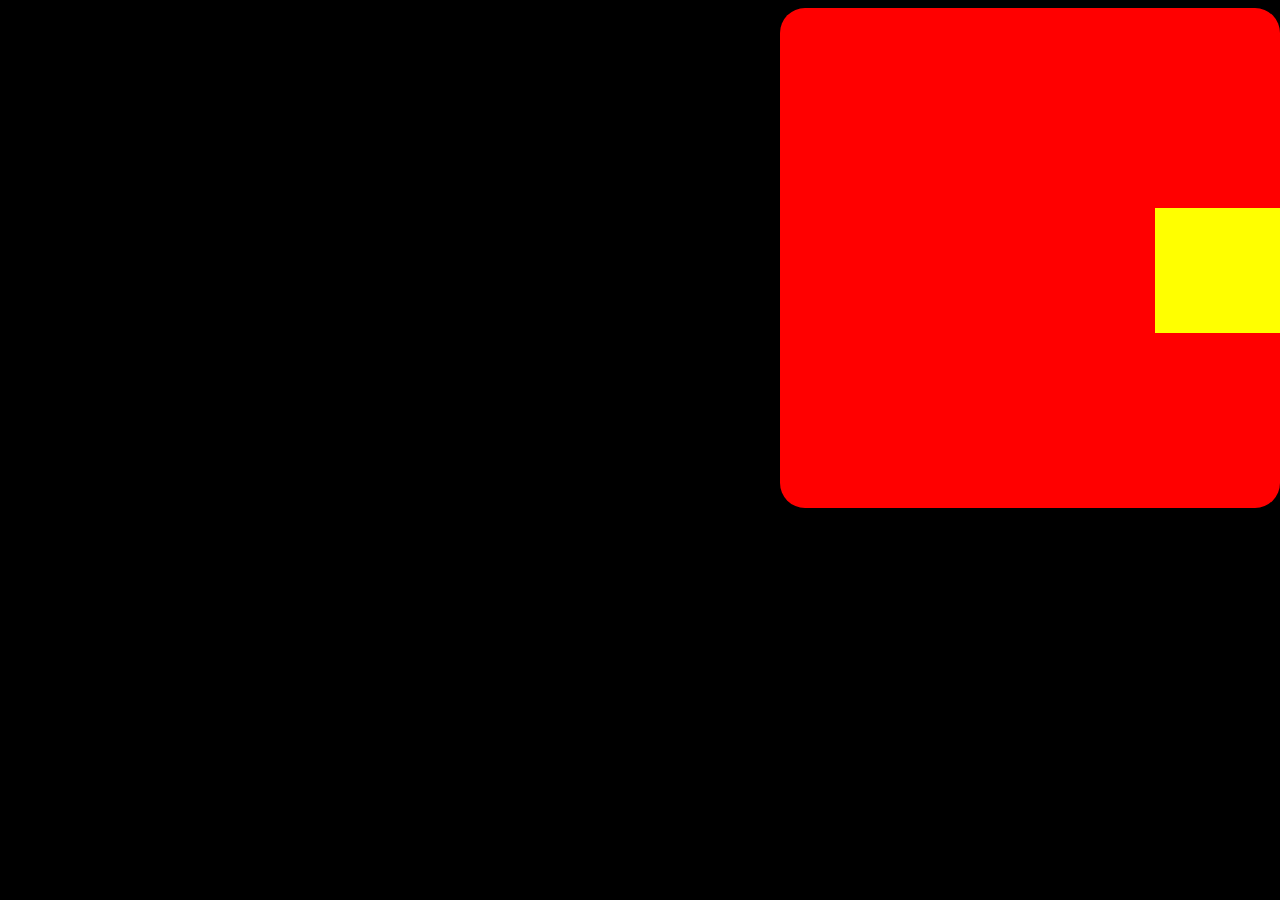
<file: HTML-CSS/01/index.html>
<!DOCTYPE html>
<html lang="en">
<head>
    <meta charset="UTF-8">
    <title>Title</title>
    <link rel="stylesheet" href="style.css">
</head>
<body>
<div class="red">


    <div class="yellow">


    </div>
</div>

</body>
</html>
</file>
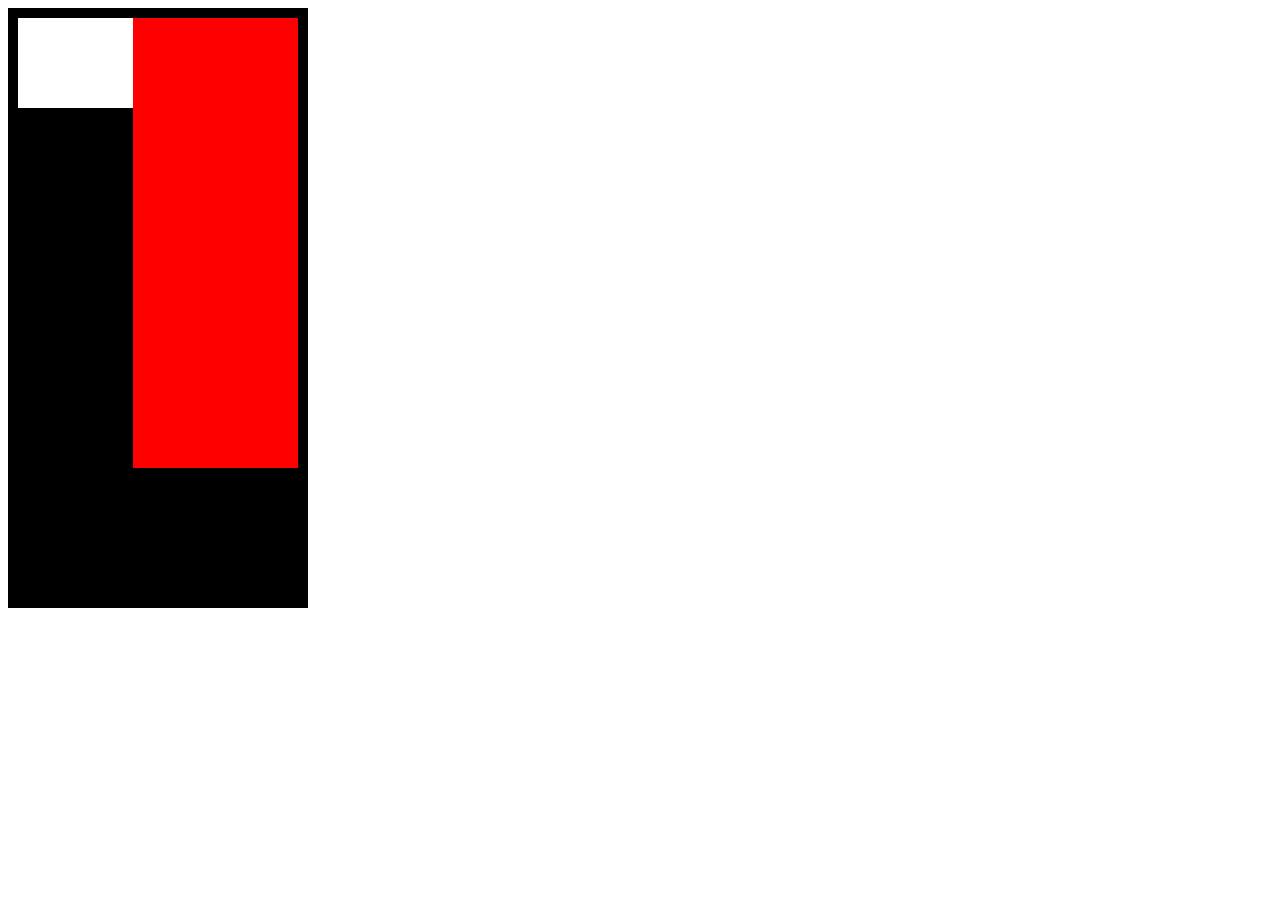
<file: HTML-CSS/02/index.html>
<!DOCTYPE html>
<html lang="en">
<head>
    <meta charset="UTF-8">
    <title>Title</title>
    <link rel="stylesheet" href="style.css">
</head>
<body>
<div class="container">
    <div class="white1"></div>
    <div class="white2"></div>
    <div class="red"></div>
    <div class="blue"></div>
    <div class="green"></div>
    <div class="yellow1"></div>
    <div class="yellow2"></div>
</div>

</body>
</html>
</file>
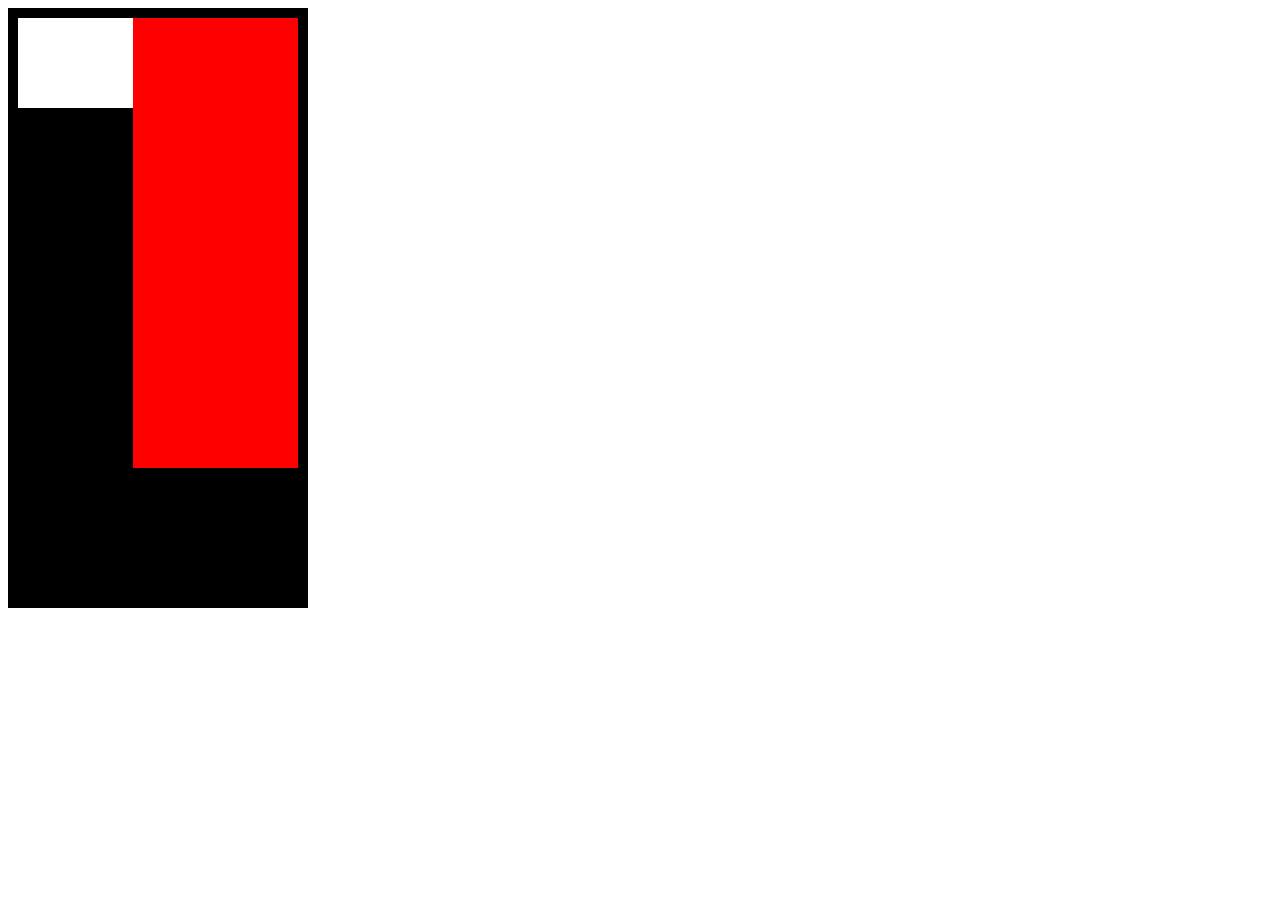
<file: Maktab_42_HW_09_Mojtaba_Najafi/HTML-CSS/02/index.html>
<!DOCTYPE html>
<html lang="en">
<head>
    <meta charset="UTF-8">
    <title>Title</title>
    <link rel="stylesheet" href="style.css">
</head>
<body>
   <div class="container">
        <div class="white1"></div>
        <div class="white2"></div>
        <div class="red"></div>
        <div class="blue"></div>
        <div class="green"></div>
        <div class="yellow1"></div>
        <div class="yellow2"></div>
    </div>

</body>
</html>
</file>
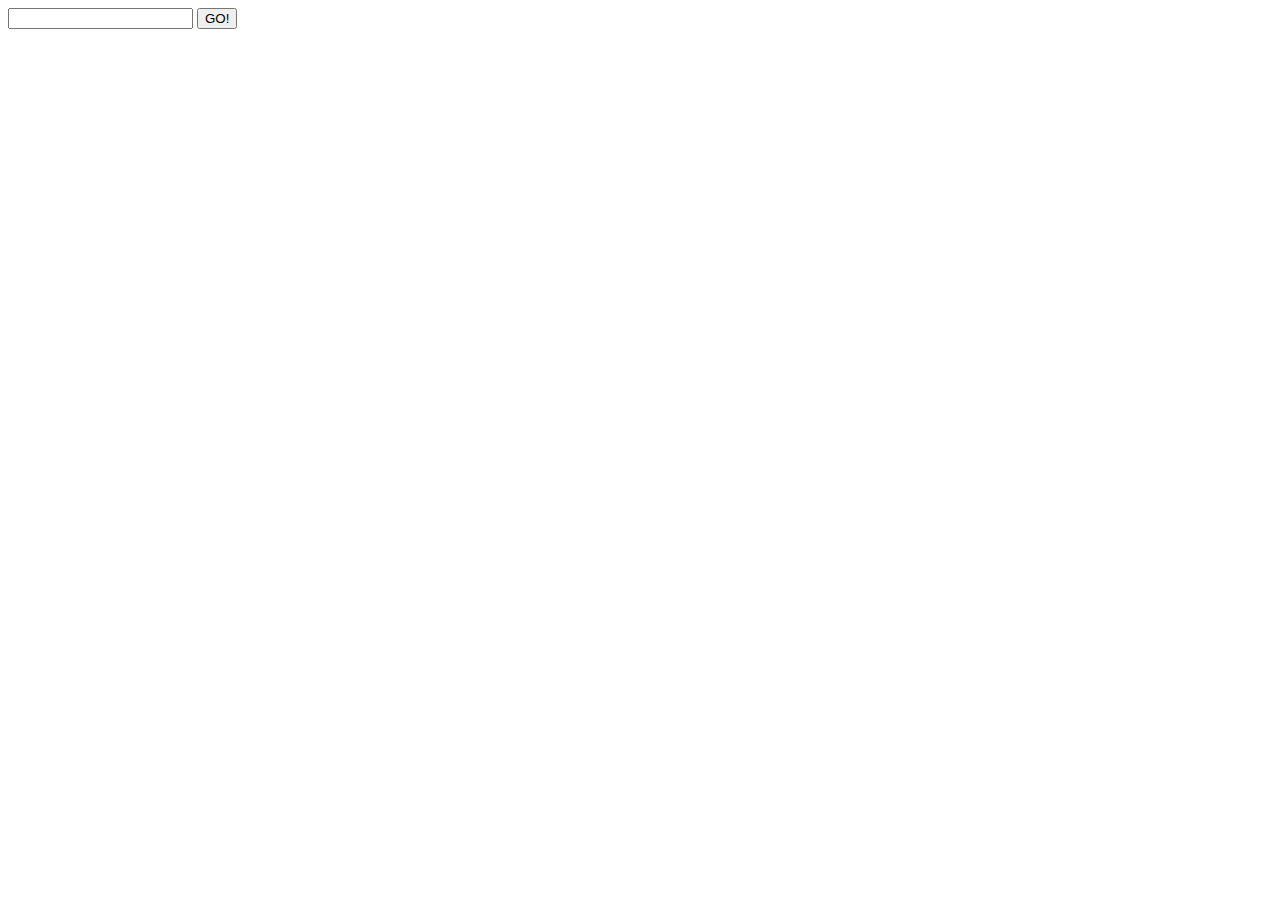
<file: Maktab_42_HW_06_Mojtaba_Najafi/Print.html>
<!DOCTYPE html>
<html lang="en">
<head>
    <meta charset="UTF-8">
    <meta name="viewport" content="width=device-width, initial-scale=1.0">
    <title>Document</title>
</head>
<body>
<label for="number"></label>
<input type="text" id="number" name="number">
<button id="Submit">GO!</button>
<div id="output"></div>
<script>
    document.getElementById('Submit').onclick = function () {

        let num = document.getElementById('number').value;


        document.getElementById('output').innerHTML = ''

        for (let i = 1; i <= num; i++) {
            document.getElementById('output').innerHTML += `<br> ${i}`
        }

    }

</script>
</body>
</html>
</file>
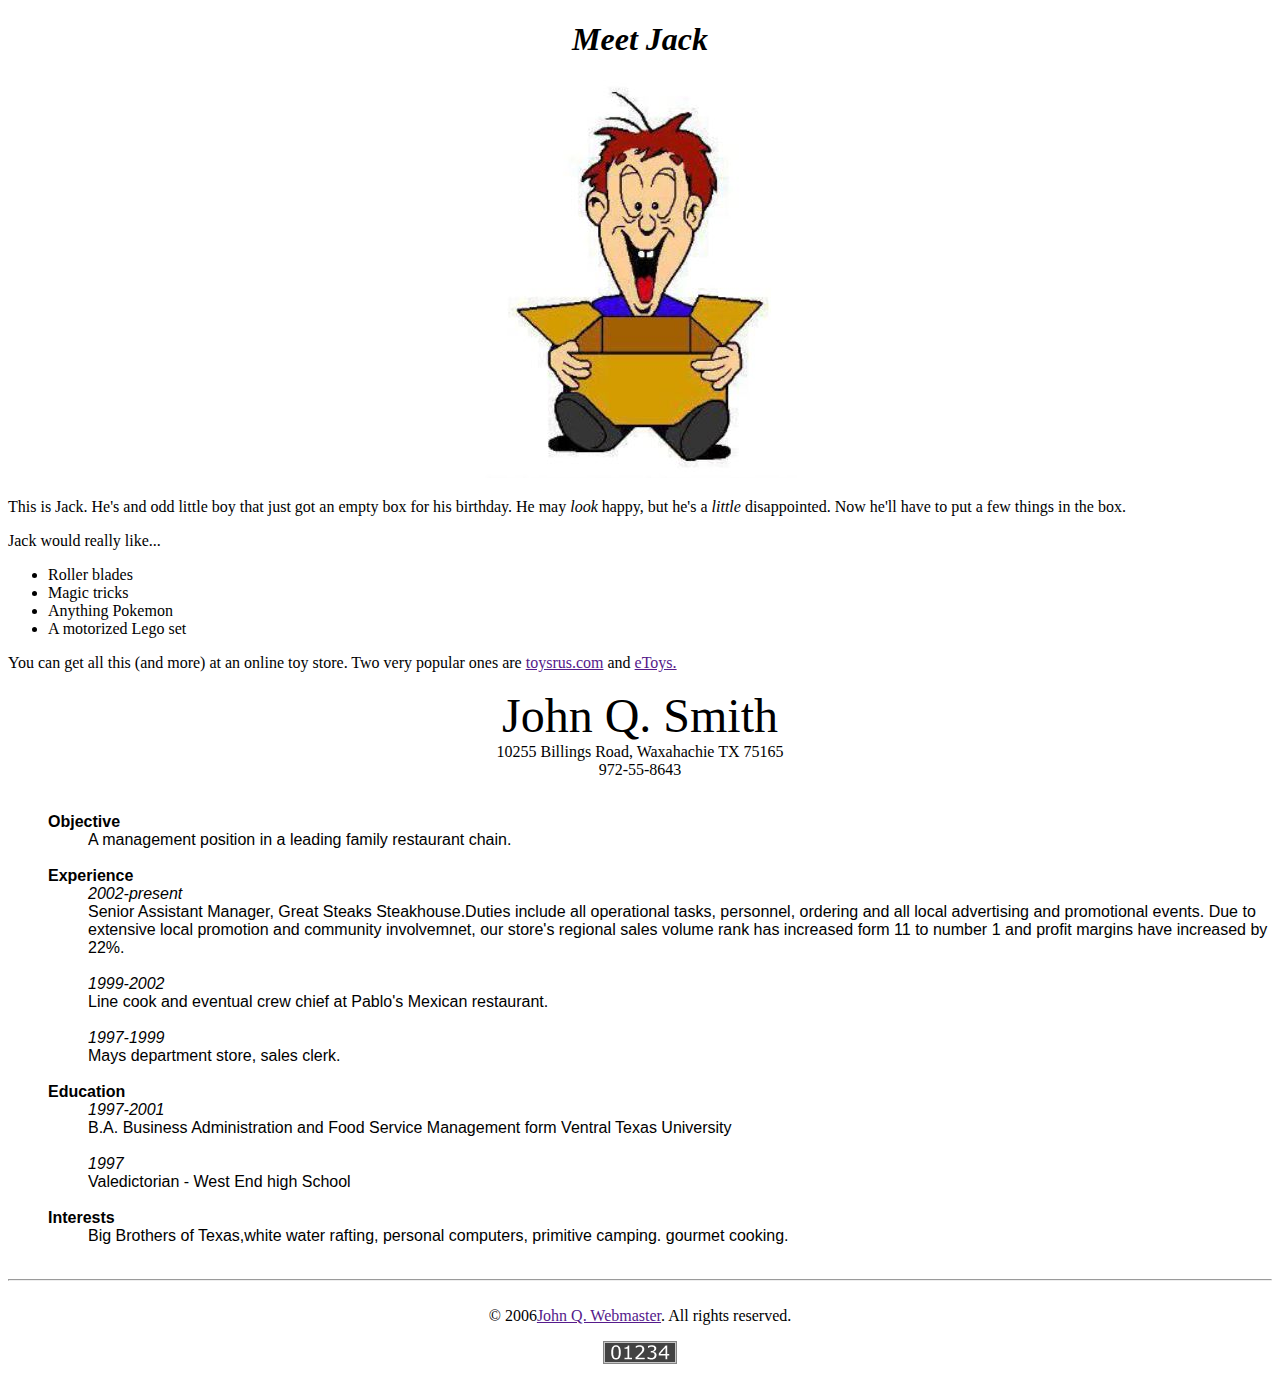
<file: Maktab_42_HW_07_Mojtaba_Najafi/HTML/1.html>
<!DOCTYPE html>
<html lang="en">
<head>
    <meta charset="UTF-8">
    <meta name="viewport" content="width=device-width, initial-scale=1.0">
    <title>Document</title>
</head>
<body>
<center><h1><i>Meet Jack</i></h1>
    <div><img src="jack.jpg" alt=""></div>
</center>
<p>This is Jack. He's and odd little boy that just got an empty box for his birthday. He may <i>look</i> happy, but he's
    a <i>little</i> disappointed. Now he'll have to put a few things in the box.</p>
<p>Jack would really like...</p>
<ul>
    <li>Roller blades</li>
    <li>Magic tricks</li>
    <li>Anything Pokemon</li>
    <li>A motorized Lego set</li>
</ul>
<p>You can get all this (and more) at an online toy store. Two very popular ones are <a href=>toysrus.com</a> and <a
        href="">eToys.</a></p>
<center><font face='serif' size='+8'>John Q. Smith</font>
    <div>10255 Billings Road, Waxahachie TX 75165</div>
    <div>972-55-8643</div>
</center>
<br>

<font face='sans-serif'>
    <dl>
        <dd>
            <dl>
                <dt><b>Objective</b></dt>
                <dd>A management position in a leading family restaurant chain.</dd>
                <br>
            </dl>
            <dl>
                <dt><b>Experience</b></dt>
                <dd>
                    <i>2002-present</i>
                    <div>Senior Assistant Manager, Great Steaks Steakhouse.Duties include all operational tasks,
                        personnel, ordering and all local advertising and promotional events. Due to extensive local
                        promotion and community involvemnet, our store's regional sales volume rank has increased form
                        11 to number 1 and profit margins have increased by 22%.
                    </div>
                    <br>
                    <i>1999-2002</i><br>
                    <div>Line cook and eventual crew chief at Pablo's Mexican restaurant.</div>
                    <br>
                    <i>1997-1999</i><br>
                    <div>Mays department store, sales clerk.</div>
                    <br>
                </dd>
            </dl>
            <dl>
                <dt><b>Education</b></dt>
                <dd>
                    <i>1997-2001</i><br>
                    <div>B.A. Business Administration and Food Service Management form Ventral Texas University</div>
                    <br>
                    <i>1997</i><br>
                    <div>Valedictorian - West End high School</div>
                    <br>
                </dd>
            </dl>
            <dl>
                <dt><b>Interests</b></dt>
                <dd>Big Brothers of Texas,white water rafting, personal computers, primitive camping. gourmet cooking.
                </dd>
                <br>
            </dl>
        </dd>
    </dl>

</font>
<hr>
<br>
<center>© 2006<a href="">John Q. Webmaster</a>. All rights reserved.</center>
<p>
<center>
    <img src="counter.gif" alt="number">
</center>
</p>

</body>
</html>
</file>
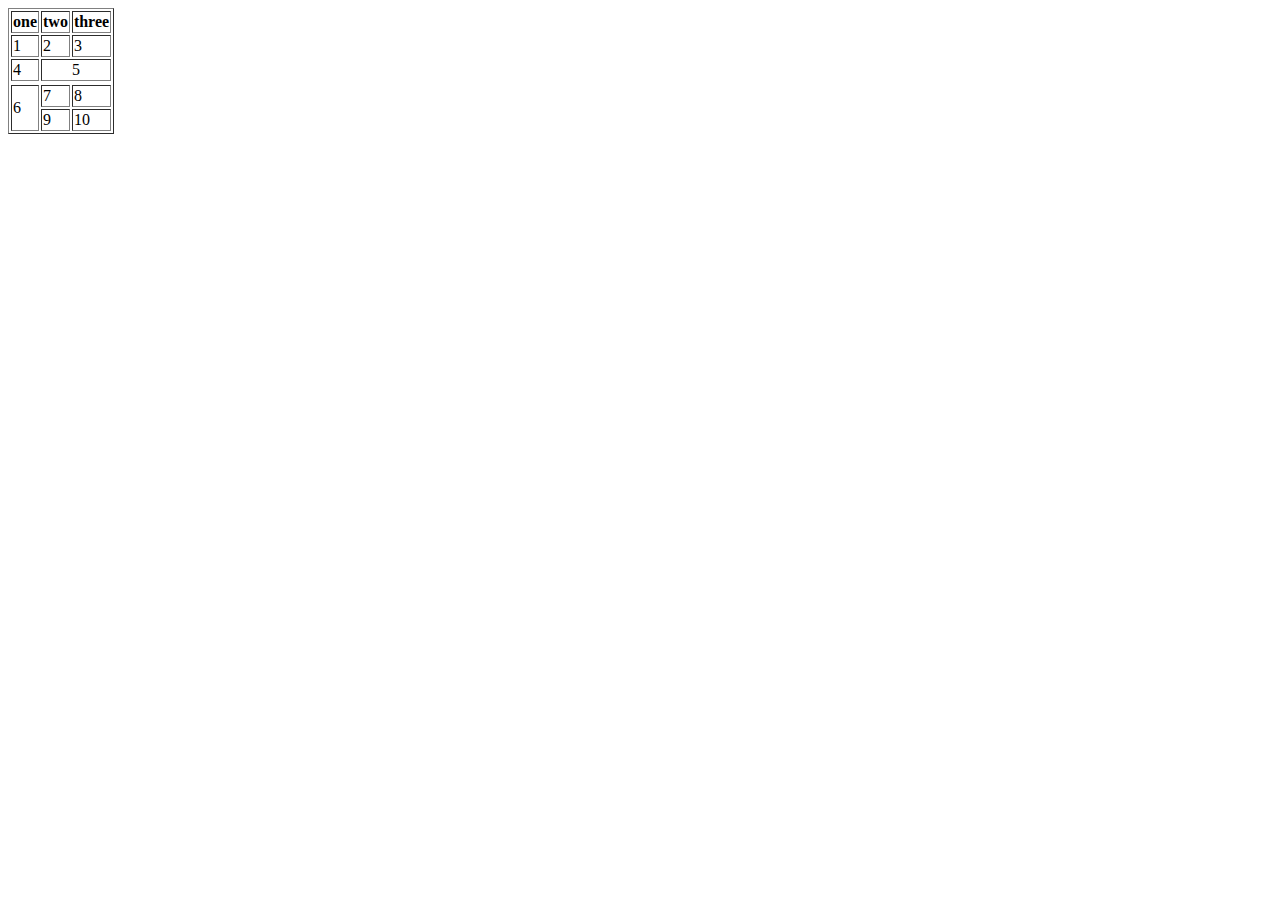
<file: Maktab_42_HW_07_Mojtaba_Najafi/HTML/2.html>
<!DOCTYPE html>
<html lang="en">
<head>
    <meta charset="UTF-8">
    <meta name="viewport" content="width=device-width, initial-scale=1.0">
    <title>Table</title>
</head>
<body>
<table border="1">
    <thead>
    <tr>
        <th>one</th>
        <th>two</th>
        <th>three</th>
    </tr>
    </thead>
    <tbody>
    <tr>
        <td>1</td>
        <td>2</td>
        <td>3</td>
    </tr>
    <tr>
        <td>4</td>
        <td colspan="2">
            <center>5</center>
        </td>
    </tr>
    <tr>
    <tr>
        <td rowspan="2">6</td>
        <td>7</td>
        <td>8</td>
    </tr>
    <tr>
        <td>9</td>
        <td>10</td>
    </tr>
    </tr>
    </tbody>
</table>
</body>
</html>
</file>
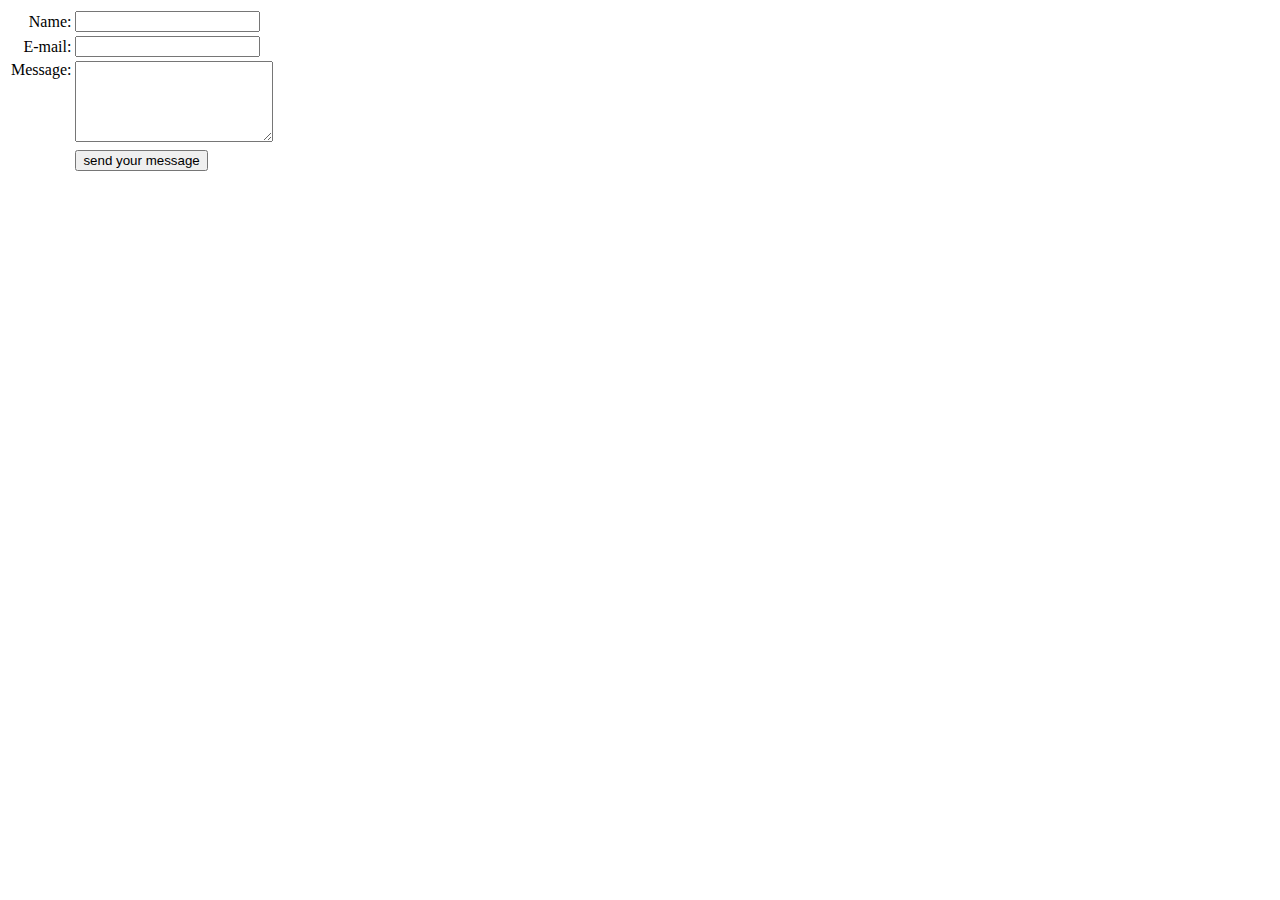
<file: Maktab_42_HW_07_Mojtaba_Najafi/HTML/3.html>
<!DOCTYPE html>
<html lang="en">
<head>
    <meta charset="UTF-8">
    <meta name="viewport" content="width=device-width, initial-scale=1.0">
    <title>Form</title>
</head>
<body>
<form action="">
    <table>
        <tr>
            <td align="right">Name:</td>
            <td><input type="text"></td>
        </tr>
        <tr>
            <td align="right">E-mail:</td>
            <td><input type="text"></td>
        </tr>
        <tr>
            <td valign="top">Message:</td>
            <td><textarea name="" id="" cols="22" rows="5"></textarea></td>
        </tr>
        <tr>
            <td></td>
            <td><input type="submit" value="send your message"></td>
        </tr>
    </table>
</form>
</body>
</html>
</file>
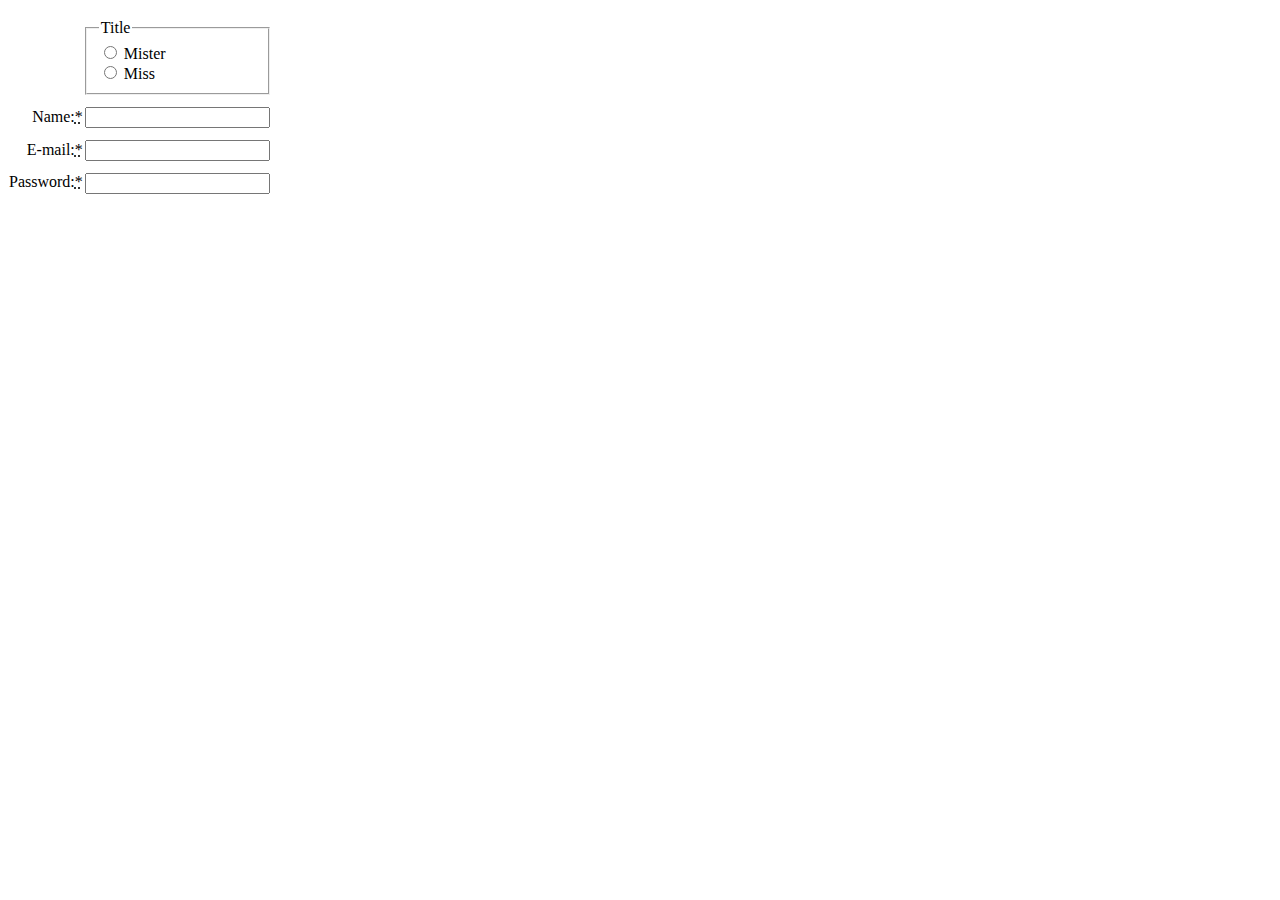
<file: Maktab_42_HW_07_Mojtaba_Najafi/HTML/4.html>
<!DOCTYPE html>
<html lang="en">
<head>
    <meta charset="UTF-8">
    <meta name="viewport" content="width=device-width, initial-scale=1.0">
    <title>More Form</title>
</head>
<body>
<table style="border-spacing: 0 10px;">
    <tbody>
    <tr>
        <td>
        </td>
        <td>
            <fieldset style="margin: 0">
                <legend>Title</legend>
                <input type="radio" name="title" id="mister"> Mister
                <br>
                <input type="radio" name="title" id="miss"> Miss
                <br>
            </fieldset>
        </td>
    </tr>
    <tr>
        <td align="right">Name:<abbr title="required">*</abbr></td>
        <td><input type="text"></td>
    </tr>
    <tr>
        <td align="right">E-mail:<abbr title="required">*</abbr></td>
        <td><input type="text"></td>
    </tr>
    <tr>
        <td valign="top">Password:<abbr title="required">*</abbr></td>
        <td><input type="password"></td>
    </tr>
    </tbody>
</table>
</body>
</html>
</file>
<file: HTML-CSS/01/style.css>
body {
    background: black;
}

.red {

    background: red;
    position: absolute;
    margin: 0 auto;
    right: 0;
    height: 500px;
    width: 500px;
    border-radius: 25px;
}

.yellow {
    position: absolute;
    margin: 0 auto;
    right: 0;
    top: 200px;
    height: 25%;
    width: 25%;
    background: yellow;
}
</file>
<file: HTML-CSS/02/style.css>
.container {
    background-color: black;
    position: absolute;
    height: 600px;
    width: 300px;
}


.red {
    background-color: red;
    position: absolute;
    width: 55%;
    height: 75%;
    right: 0;
    margin: 10px;

}

.white1 {
    background: white;
    position: absolute;
    width: 45%;
    height: 10%;
    left: 0;
    margin: 10px;
}

.white2 {
    background: white;
    position: absolute;
    width: 45%;
    height: 15%;

    left: 0;
    margin: 10px;
}
</file>
<file: Maktab_42_HW_09_Mojtaba_Najafi/HTML-CSS/02/style.css>
.container{
    background-color: black;
    position: absolute;
    height: 600px;
    width: 300px;
}


.red {
    background-color: red;
    position: absolute;
    width: 55%;
    height: 75%;
    right: 0;
    margin: 10px;

}
.white1{
    background: white;
    position: absolute;
    width: 45%;
    height: 10%;
    left: 0;
    margin: 10px;
}
.white2{
    background: white;
    position: absolute;
    width: 45%;
    height: 15%;

    left: 0;
    margin: 10px;
}
</file>
